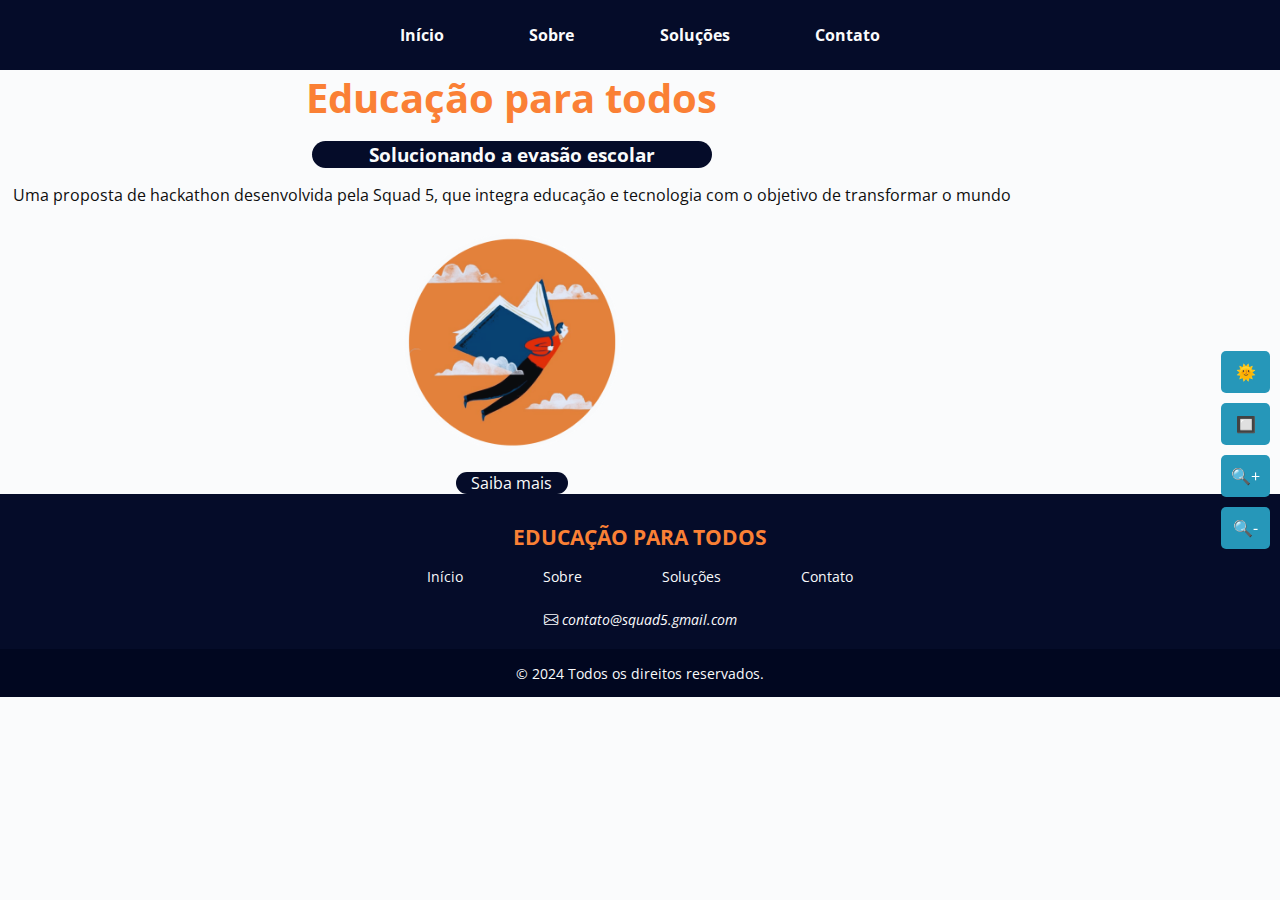
<file: index.html>
<!DOCTYPE html>
<html lang="pt-BR">
<head>
  <meta charset="UTF-8">
  <meta name="viewport" content="width=device-width, initial-scale=1.0">
  <title>Início</title>
  <link rel="stylesheet" href="https://cdn.jsdelivr.net/npm/bootstrap-icons@1.11.3/font/bootstrap-icons.min.css">
  <link rel="stylesheet" href="global.css">
  <link rel="stylesheet" href="css/style.css">
  <link rel="shortcut icon" href="./images/favicon.ico" type="image/x-icon"> <!--favicon-->
</head>
<body>
  <header>
    <nav>
      <div class="navBarContainer"> <!--usado para a responsividade do menu hamburguer em mobiles-->
        <ul class="listHeader">
          <li><a class="navItem" href="index.html" target="_blank">Início</a></li>
          <li><a class="navItem" href="pages/about.html">Sobre</a></li>
          <li><a class="navItem" href="pages/solutions.html" target="_blank">Soluções</a></li>
          <li><a class="navItem" href="pages/contact.html" target="_blank">Contato</a></li>
        </ul>
      </div>
      <button class="navMobile">&#9776;</button> <!--botao hamburguer-->
    </nav>
  </header>

  <main>
    <section id="mainSection">
        <h1>Educação para todos</h1>
        <h2>Solucionando a evasão escolar</h2>
        <p>Uma proposta de hackathon desenvolvida pela Squad 5, que integra educação e tecnologia com o objetivo de transformar o mundo</p>
        <img src="./images/index.png" alt="ilustração de uma pessoa usando um livro como asa">
        <button id="saibaMais">Saiba mais</button>
    </section>
  </main>

  <div class="floating-controls"> <!-- botoes de acessibilidade -->
    <button id="toggle-theme" aria-label="Alternar modo claro/escuro" title="Alternar modo claro/escuro">🌞</button>
    <button id="toggle-contrast" aria-label="Alternar alto contraste" title="Alternar alto contraste">🔲</button>
    <button id="zoom-in" aria-label="Aumentar zoom" title="Aumentar zoom">🔍+</button>
    <button id="zoom-out" aria-label="Diminuir zoom" title="Diminuir zoom">🔍-</button>
  </div>

  <footer>
    <h3>EDUCAÇÃO PARA TODOS</h3>
    <ul class="listFooter">
      <li><a class="footerItem" href="index.html" target="_blank">Início</a></li>
      <li><a class="footerItem" href="pages/about.html">Sobre</a></li>
      <li><a class="footerItem" href="pages/solutions.html" target="_blank">Soluções</a></li>
      <li><a class="footerItem" href="pages/contact.html" target="_blank">Contato</a></li>
    </ul>
    <address>
      <a href="mailto:contato@squad5.gmail.com" aria-label="Enviar email para contato@squad5.gmail.com">
        <i class="bi bi-envelope"></i>
        contato@squad5.gmail.com
      </a>
    </address>
    <p id="copyright"> &copy; 2024 Todos os direitos reservados.</p>
  </footer>

  <script src="js/script.js"></script>
  <script src="main.js"></script>
</body>
</html>
</file>
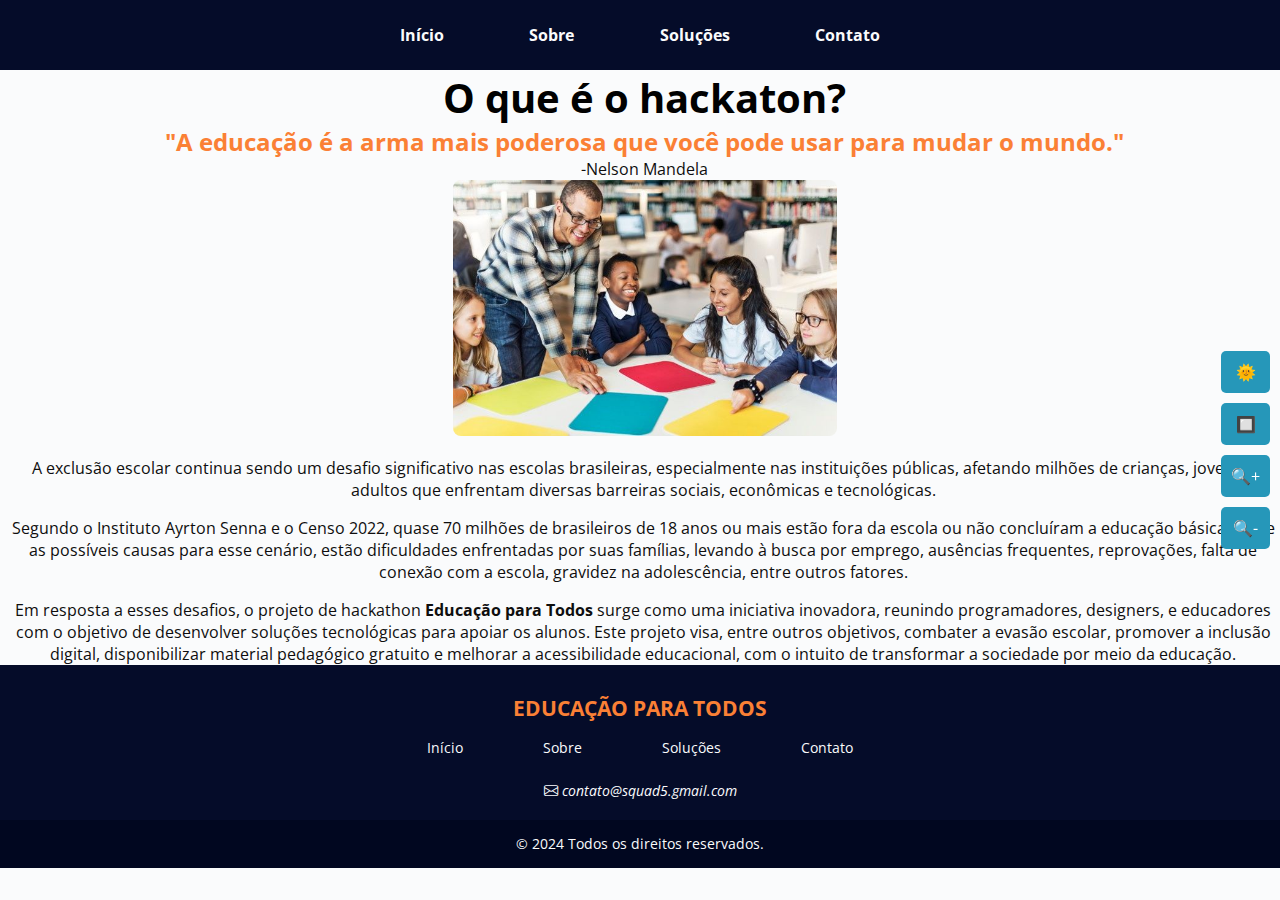
<file: pages/about.html>
<!DOCTYPE html>
<html lang="pt-br">
<head>
  <meta charset="UTF-8">
  <meta name="viewport" content="width=device-width, initial-scale=1.0">
  <title>Sobre</title>
  <link rel="stylesheet" href="../global.css"> <!--css global-->
  <link rel="stylesheet" href="../css/about.css"> <!--css da pagina-->
  <link rel="stylesheet" href="https://cdn.jsdelivr.net/npm/bootstrap-icons@1.11.3/font/bootstrap-icons.min.css"> <!--bootstrap-->
  <link rel="shortcut icon" href="../images/favicon.ico" type="image/x-icon"> <!--favicon-->
</head>

  <body>
    <header>
      <nav>
        <div class="navBarContainer"> <!--usado para a responsividade do menu hamburguer em mobiles-->
          <ul class="listHeader">
            <li><a class="navItem" href="../index.html" target="_blank">Início</a></li>
            <li><a class="navItem" href="about.html">Sobre</a></li>
            <li><a class="navItem" href="solutions.html" target="_blank">Soluções</a></li>
            <li><a class="navItem" href="contact.html" target="_blank">Contato</a></li>
          </ul>
        </div>
        <button class="navMobile">&#9776;</button> <!--botao hamburguer-->
      </nav>
    </header>

  <main>
    <article>
      <h1>O que é o hackaton?</h1>
      <h2>"A educação é a arma mais poderosa que você pode usar para mudar o mundo."</h2>
      <p>-Nelson Mandela</p>
      <img src="../images/estudantes.jpg" alt="imagem de estudantes felizes numa sala de aula">
    </article>

    <section class="texts">
      <p>A exclusão escolar continua sendo um desafio significativo nas escolas brasileiras, 
          especialmente nas instituições públicas,
          afetando milhões de crianças, jovens e adultos que enfrentam diversas barreiras sociais,
          econômicas e tecnológicas.</p>

      <p>Segundo o Instituto Ayrton Senna e o Censo 2022, quase 70 milhões de brasileiros de 18 anos
            ou mais estão fora da escola ou não concluíram a educação básica.
            Entre as possíveis causas para esse cenário, estão dificuldades enfrentadas por suas famílias, 
            levando à busca por emprego, ausências frequentes, reprovações, falta de conexão com a escola, 
            gravidez na adolescência, entre outros fatores. </p>

      <p>Em resposta a esses desafios, o projeto de hackathon <strong>Educação para Todos</strong> surge como uma 
            iniciativa inovadora, reunindo programadores, designers, e educadores com o objetivo de desenvolver 
            soluções tecnológicas para apoiar os alunos. Este projeto visa, entre outros objetivos, combater 
            a evasão escolar, promover a inclusão digital, disponibilizar material pedagógico gratuito e 
            melhorar a acessibilidade educacional, com o intuito de transformar a sociedade por meio da educação. </p>
    </section>
  </main>

  <div class="floating-controls"> <!-- botoes de acessibilidade -->
    <button id="toggle-theme" aria-label="Alternar modo claro/escuro" title="Alternar modo claro/escuro">🌞</button>
    <button id="toggle-contrast" aria-label="Alternar alto contraste" title="Alternar alto contraste">🔲</button>
    <button id="zoom-in" aria-label="Aumentar zoom" title="Aumentar zoom">🔍+</button>
    <button id="zoom-out" aria-label="Diminuir zoom" title="Diminuir zoom">🔍-</button>
  </div>

  <footer> 
    <h3>EDUCAÇÃO PARA TODOS</h3>
    <ul class="listFooter">
      <li><a class="footerItem" href="../index.html" target="_blank">Início</a></li>
      <li><a class="footerItem" href="about.html">Sobre</a></li>
      <li><a class="footerItem" href="solutions.html" target="_blank">Soluções</a></li>
      <li><a class="footerItem" href="contact.html" target="_blank">Contato</a></li>
    </ul>
    <address>
      <a href="mailto:contato@squad5.gmail.com" aria-label="Enviar email para contato@squad5.gmail.com">
        <i class="bi bi-envelope"></i>
        contato@squad5.gmail.com
      </a>
    </address>
    <p id="copyright"> &copy; 2024 Todos os direitos reservados.</p>
  </footer>

  <script src="../main.js"></script>
</body>
</html>
</file>
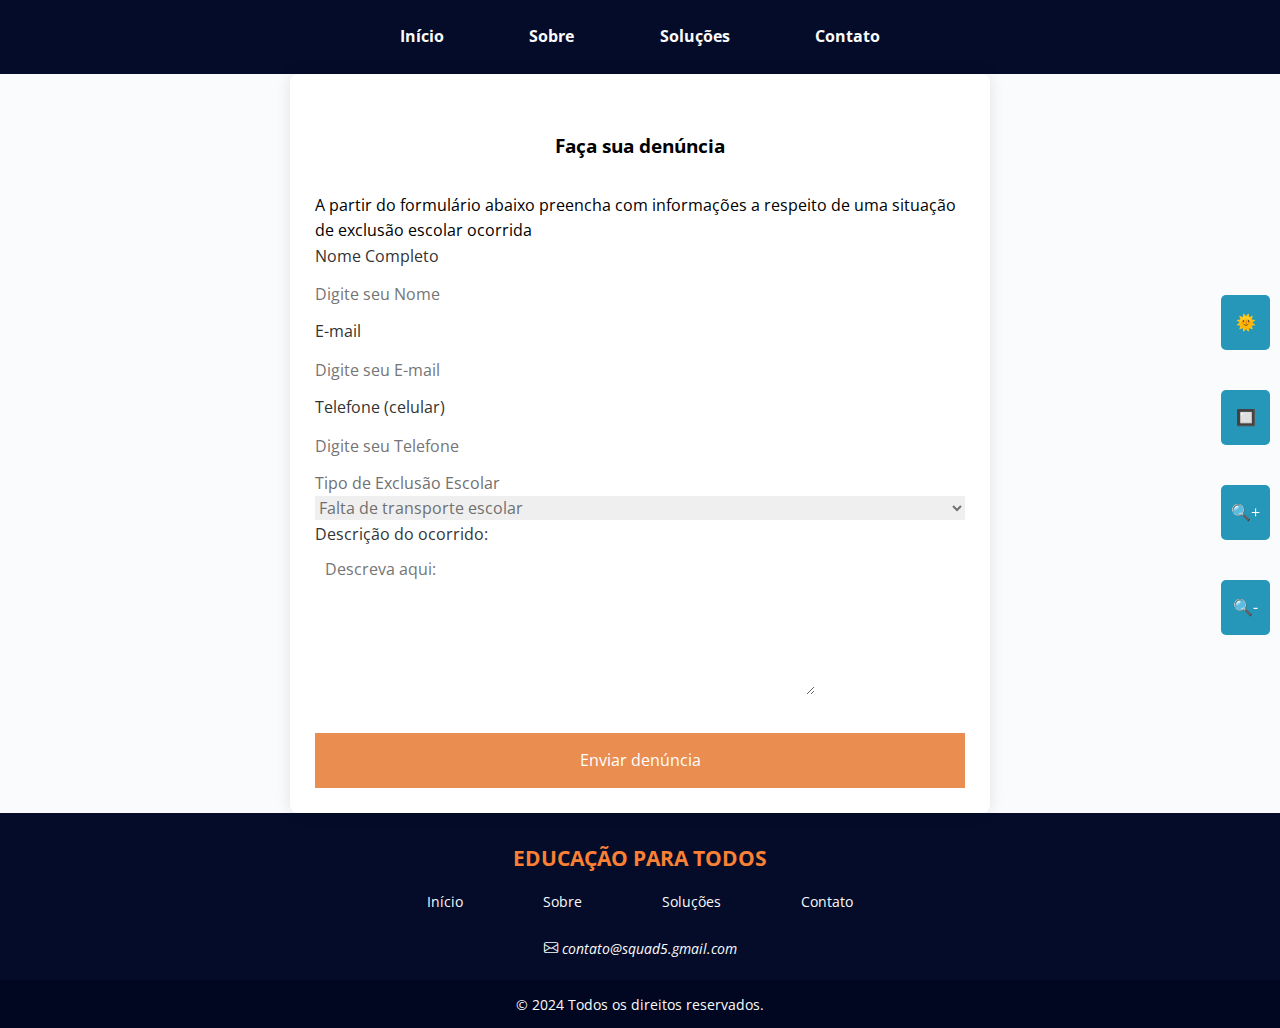
<file: pages/contact.html>
<!DOCTYPE html>
<html lang="pt-br">
  <head>
    <link rel="stylesheet" href="https://cdn.jsdelivr.net/npm/bootstrap-icons@1.11.3/font/bootstrap-icons.min.css">
    <link rel="stylesheet" href="../css/contact.css">
    <link rel="stylesheet" href="../global.css">
    <link rel="shortcut icon" href="../images/favicon.ico" type="image/x-icon">
    <title>CONTATO</title>
    <meta charset="utf-8">
    <meta name="viewport" content="width=device-width, initial-scale=1.0">
    <meta name="viewport" content="width=device-width, initial-scale=1.0">
  </head>
  <body>
    <header>
      <nav>
        <div class="navBarContainer"> <!--usado para a responsividade do menu hamburguer em mobiles-->
          <ul class="listHeader">
            <li><a class="navItem" href="../index.html" target="_blank">Início</a></li>
            <li><a class="navItem" href="about.html">Sobre</a></li>
            <li><a class="navItem" href="solutions.html" target="_blank">Soluções</a></li>
            <li><a class="navItem" href="contact.html" target="_blank">Contato</a></li>
          </ul>
        </div>
        <button class="navMobile">&#9776;</button> <!--botao hamburguer-->
      </nav>
    </header>
    <section id="containerPrincipal">
    <section class="container">
      <main>
        <section>
          <h3>Faça sua denúncia</h3>
          <p>A partir do formulário abaixo preencha com informações a respeito de uma situação de exclusão escolar ocorrida</p>
          <form action="/enviar" method="POST" id="denunciaForm">
          <!--Parte do forms com o nome-->
          <div class="input-box">
            <label for="nome">Nome Completo</label>
            <input type="text" id="nome" name="nome" placeholder="Digite seu Nome" required>
          </div>
          <!--Parte do forms com o Email-->
          <div class="input-box">
            <label for="email">E-mail</label>
            <input type="text" id="email" name="email" placeholder="Digite seu E-mail" required>
          </div>
          <!--Parte do forms com o Telefone-->
          <div class="column">
            <div class="input-box">
              <label for="telefone">Telefone (celular)</label>
              <input type="tel" id="telefone" name="telefone" placeholder="Digite seu Telefone" required>
              </div>
          </div>
          <!--ASSUNTO DO FORMS-->
          
          <label for="tipo">Tipo de Exclusão Escolar</label>
          <div id="select-box">
            <select>
              <option value="transporte">Falta de transporte escolar</option>
              <option value="discriminacao">Discriminação</option>
              <option value="Complicacoes financeiras">Complicações Financeiras</option>
              <option value="infraestrutura">Infraestrutura Inadequada</option>
              <option value="outros">Outros</option>
            </select>
          </div>
          <!--label para descrição-->
          <div class="input-box">
            <label for="descricao" id="descricaoId">Descrição do ocorrido:</label>
            <textarea id="descricao" name="descricao" rows="5" placeholder="Descreva aqui:"></textarea>
          </div>
          <!--botão para enviar o forms-->
          <button type="submit">Enviar denúncia</button>
          <!--modal para confirmar envio-->
          <div id="modal" class="modal">
            <div class="conteudo-modal">
              <span class="close" id="closeModal">&times;</span>
              <p>Denúncia Enviada!</p>
            </div>
          </div>
        </form>
      </section>
      </main>
    </section>
    </section>
    <div class="floating-controls"> <!-- botoes de acessibilidade -->
      <button id="toggle-theme" aria-label="Alternar modo claro/escuro" title="Alternar modo claro/escuro">🌞</button>
      <button id="toggle-contrast" aria-label="Alternar alto contraste" title="Alternar alto contraste">🔲</button>
      <button id="zoom-in" aria-label="Aumentar zoom" title="Aumentar zoom">🔍+</button>
      <button id="zoom-out" aria-label="Diminuir zoom" title="Diminuir zoom">🔍-</button>
    </div>
    <!--RODAPÉ DA PÁGINA-->
    <footer>
      <h3>EDUCAÇÃO PARA TODOS</h3>
      <ul class="listFooter">
        <li><a class="footerItem" href="../index.html" target="_blank">Início</a></li>
        <li><a class="footerItem" href="about.html">Sobre</a></li>
        <li><a class="footerItem" href="solutions.html" target="_blank">Soluções</a></li>
        <li><a class="footerItem" href="contact.html" target="_blank">Contato</a></li>
      </ul>
      <address>
        <a href="mailto:contato@squad5.gmail.com" aria-label="Enviar email para contato@squad5.gmail.com">
          <i class="bi bi-envelope"></i>
          contato@squad5.gmail.com
        </a>
      </address>
      <p id="copyright"> &copy; 2024 Todos os direitos reservados.</p>
    </footer> 
  <script src="../js/contact.js"></script>
  <script src="../main.js"></script>
  </body>
</html>
</file>
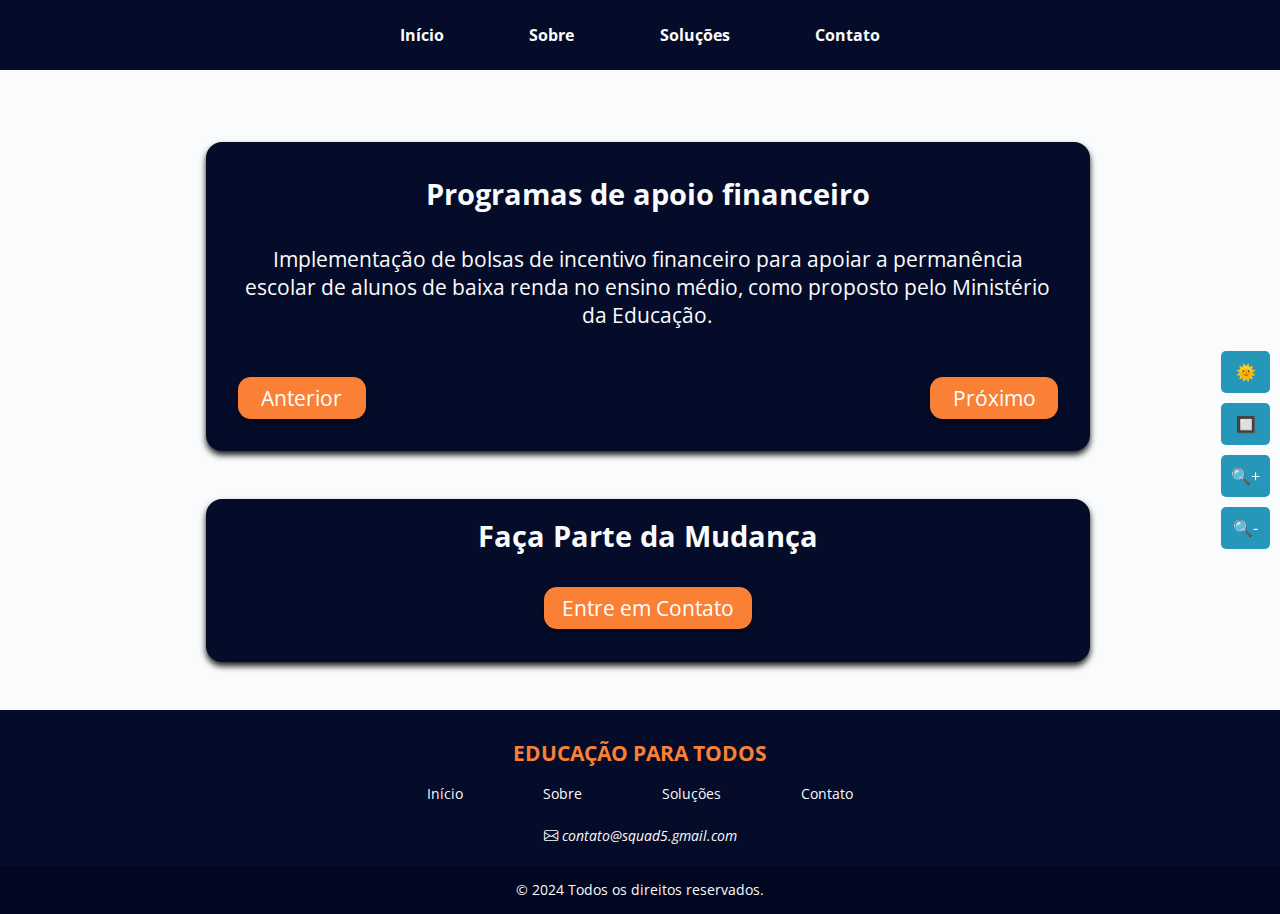
<file: pages/solutions.html>
<!DOCTYPE html>
<html lang="pt-br">
  <head>
    <link rel="stylesheet" href="../global.css">
    <link rel="stylesheet" href="../css/solutions.css">
    <link rel="stylesheet" href="https://cdn.jsdelivr.net/npm/bootstrap-icons@1.11.3/font/bootstrap-icons.min.css">
    <link rel="shortcut icon" href="../images/favicon.ico" type="image/x-icon">
    <meta name="viewport" content="width=device-width, height=height-device initial-scale=1.0">
    <meta name="viewport" content="width=device-width, initial-scale=1.0, maximum-scale=1.0, minimum-scale=1.0, user-scalable=no">
    <meta charset="utf-8">
    <title>SOLUÇÕES</title>
  </head>
  <body>
    <header>
      <nav>
          <div class="navBarContainer"> <!--usado para a responsividade do menu hamburguer em mobiles-->
              <ul class="listHeader">
                  <li><a class="navItem" href="../index.html" target="_blank">Início</a></li>
                  <li><a class="navItem" href="about.html" target="_blank">Sobre</a></li>
                  <li><a class="navItem" href="solutions.html" target="_blank">Soluções</a></li>
                  <li><a class="navItem" href="contact.html" target="_blank">Contato</a></li>
              </ul>
          </div>
          <button class="navMobile">&#9776;</button> <!--botao hamburguer-->
      </nav>
  </header>

  <main>
      <section class="card"> <!-- cartão com o conteúdo -->
        <article class="card-header">
            <h2 id="card-title"></h2>
            <p id="card-description"></p>
        </article>
        <article class="card-footer"> <!-- local de disposição dos botões de avançar e voltar -->
          <button id="prev-button" class="button">Anterior</button>
          <button id="next-button" class="button">Próximo</button>
        </article>
      </section>
      <section id="contact-card"> <!-- cartão com o convite e redirecionamento para a página contato -->
          <h2>Faça Parte da Mudança</h2>
          <button id="btnContact" class="button">Entre em Contato</button>
      </section>
  </main>

  <div class="floating-controls"> <!-- botoes de acessibilidade -->
    <button id="toggle-theme" aria-label="Alternar modo claro/escuro" title="Alternar modo claro/escuro">🌞</button>
    <button id="toggle-contrast" aria-label="Alternar alto contraste" title="Alternar alto contraste">🔲</button>
    <button id="zoom-in" aria-label="Aumentar zoom" title="Aumentar zoom">🔍+</button>
    <button id="zoom-out" aria-label="Diminuir zoom" title="Diminuir zoom">🔍-</button>
  </div>

  <footer> 
      <h3>EDUCAÇÃO PARA TODOS</h3>
      <ul class="listFooter"> <!-- lista com redirecionamento de página -->
          <li><a class="footerItem" href="../index.html" target="_blank">Início</a></li>
          <li><a class="footerItem" href="about.html" target="_blank">Sobre</a></li>
          <li><a class="footerItem" href="solutions.html" target="_blank">Soluções</a></li>
          <li><a class="footerItem" href="contact.html" target="_blank">Contato</a></li>
      </ul>
      <address>
        <a href="mailto:contato@squad5.gmail.com" aria-label="Enviar email para contato@squad5.gmail.com">
          <i class="bi bi-envelope"></i>
          contato@squad5.gmail.com
        </a>
      </address>
      <p id="copyright"> &copy; 2024 Todos os direitos reservados.</p>
  </footer>

  <script type="module" src="../js/main.js"></script>
  <script type="module" src="../js/solutions.js"></script>
  </body>
</html>
</file>
<file: global.css>
/* Estilo geral */
@import url('https://fonts.googleapis.com/css2?family=Open+Sans:ital,wght@0,300..800;1,300..800&display=swap');
* {
    border: 0;
    margin: 0;
    padding: 0;
    box-sizing: border-box;
    font-family: "Open Sans";
}

body {
    background-color: #fafbfc;
}

/* Header estilo */
header {
    background-color: #050c29;
}

.listHeader {
    display: flex;
    justify-content: space-between;
    list-style: none;
    padding: 1.5rem 25rem 1.5rem 25rem;
}

.navItem {
    text-decoration: none;
    color: #fafbfc;
    font-weight: bold;
    position: relative;
}

.navItem::after {
    content: " ";
    width: 0%;
    height: 3px;
    background-color: #fafbfc;
    position: absolute;
    bottom: 0;
    left: 0;
    transition: 0.5s ease-in-out;
}

.navItem:hover::after {
    width: 100%;
}

.navMobile {
    display: none;
    width: 2.8rem;
    height: 2.8rem;
    font-size: 2rem;
    color: #fafbfc;
    background-color: #fa8035;
    border-radius: 3rem;
    cursor: pointer;
}

/* Estilo do footer */
footer {
    background-color: #050c29;
    padding-top: 1.8rem;
    display: flex;
    flex-direction: column;
    align-items: center;
}

footer h3 {
    font-size: 1.3rem;
    color: #fa8035;
}

.listFooter {
    list-style: none;
    display: flex;
    gap: 5rem;
    margin: 0.9rem 0 1.3rem 0;
}

.footerItem, footer p {
    text-decoration: none;
    font-size: 0.9rem;
    color: #fafbfc;
}

footer a {
    font-size: 0.9rem;
    color: #fafbfc;
    text-decoration: none;
}

.footerItem:hover, #principalFooter p:hover, a:hover {
    color: #a4a4a4;
}

#copyright {
    display: flex;
    flex-direction: column;
    align-items: center;
    justify-content: center;
    margin-top: 1.2rem;
    background-color: #010720;
    height: 3rem;
    width: 100%;
}

/*Acessibilidade botoes*/
.floating-controls {
  position: fixed; 
  top: 50%;
  right: 10px;
  transform: translateY(-50%); 
  display: flex;
  flex-direction: column;
  gap: 10px;
  z-index: 1000; 
}

.floating-controls button {
  background-color: #2697b9; 
  color: #fff;
  border: none;
  border-radius: 5px;
  padding: 10px;
  font-size: 16px;
  cursor: pointer;
  transition: background-color 0.3s ease;
}

.floating-controls button:hover {
  background-color: #2a618f; 
}

/* Modo escuro */
body.dark-mode {
    background-color: #181818; 
    color: #d1d1d1; /
}

body.dark-mode p, 
body.dark-mode footer, 
body.dark-mode header, 
body.dark-mode a {
    background-color: inherit;
    color: #d1d1d1; 
}

body.dark-mode #saibaMais, 
body.dark-mode button {
    background-color: #fa8035; 
    color: #050c29;
}

body.dark-mode footer p#copyright {
    color: #d1d1d1; 
}

/* Alto contraste */
body.high-contrast {
    background-color: #000; 
    color: #fff;
}

body.high-contrast p, 
body.high-contrast footer, 
body.high-contrast header, 
body.high-contrast a {
    background-color: inherit; 
    color: rgb(255, 255, 85);
}

body.high-contrast h1, 
body.high-contrast h2,
body.high-contrast h3 {
    background-color: inherit;
    color: rgb(179, 179, 2);
}

body.high-contrast a {
    color: #ff0;
}

body.high-contrast #saibaMais, 
body.high-contrast button {
    background-color: #ff0; 
    color: #000;
}

body.high-contrast footer p#copyright {
    color: #fff; 
}

/* Ajuste para o zoom */
body.zoom-in {
    font-size: 110%; 
    transform: scale(1.1); 
    transform-origin: top left;
    transition: transform 0.3s ease, font-size 0.3s ease; 
}

body.zoom-out {
    font-size: 90%; 
    transform: scale(0.9); 
    transform-origin: top left; 
    transition: transform 0.3s ease, font-size 0.3s ease;
}

body.zoom-in img {
    width: 110%;
}

body.zoom-out img {
    width: 90%; 
}

@media (max-width: 500px) {
    footer {
        display: flex;
        flex-direction: column;
        align-items: center;
        margin-top: 1.2rem;
    }

    .listFooter {
        display: flex;
        flex-direction: column;
        text-align: center;
        justify-content: center;
        gap: 1rem;
    }

    #copyright {
        height: 3rem;
        width: 100%;
    }

/* Header */

header{
    position: relative;
}

.navMobile{
    display: flex;
    justify-content: center;
    position: absolute;
    top: 1rem;
    left: 1rem;
    z-index: 1000;
}

nav{
    min-height: fit-content;
    height: 12vh;
    margin-bottom: 10%;
}


.navBarContainer{
    display: none;
    width: 100vw;
    height: 100vw;
}

.listHeader {
    display: flex;
    flex-direction: column;
    align-items: center;
    justify-content: center;
    width: 100%;
    padding: 0;
    margin: 0;
    gap: 3.5rem;
}

.navBarContainer.active{
    display: flex;
}

}

@media (max-width: 1000px){
/* header */

.listHeader{
    padding: 1.5rem 10rem 1.5rem 10rem;;
}

main{
min-height: 77vh;
}


}
</file>
<file: css/style.css>
main {
    margin: 3rem 20rem 3rem 20rem;
}

#mainSection {
    display: flex;
    flex-direction: column;
    justify-content: center;
    align-items: center;
    text-align: center;
    gap: 1rem;
}

img {
  max-width:26rem;
}

h1 {
    color:#fa8035;
    font-size: 2.5rem;
}

h2 {
    color: #fafbfc;
    background-color: #050c29;
    width: 28rem;
    border-radius: 3rem;
    font-size: 1.2rem;
}

p {
    color:#0e0e0e;
    font-size: 1rem;
}

#saibaMais {
    width: 7rem;
    background-color: #050c29;
    color: #fafbfc;
    border-radius: 3rem;
    font-size: 1rem;
    cursor: pointer;
    transition: 0.3s ease;
}

#saibaMais:hover {
    font-size: 1.1rem;
    box-shadow: #0e0e0e;
    box-shadow: 0px 4px 10px rgba(0, 0, 0, 0.493);
}

/*Acessibilidade botoes*/
.floating-controls {
  position: fixed; 
  top: 50%;
  right: 10px;
  transform: translateY(-50%); 
  display: flex;
  flex-direction: column;
  gap: 10px;
  z-index: 1000; 
}

.floating-controls button {
  background-color: #2697b9; 
  color: #fff;
  border: none;
  border-radius: 5px;
  padding: 10px;
  font-size: 16px;
  cursor: pointer;
  transition: background-color 0.3s ease;
}

.floating-controls button:hover {
  background-color: #2a618f; 
}

/* Modo escuro */
body.dark-mode {
    background-color: #181818; 
    color: #d1d1d1;
}

body.dark-mode p, 
body.dark-mode footer, 
body.dark-mode header, 
body.dark-mode a {
    background-color: inherit;
    color: #d1d1d1; 
}

body.dark-mode #saibaMais, 
body.dark-mode button {
    background-color: #fa8035; 
    color: #050c29;
}

body.dark-mode footer p#copyright {
    color: #d1d1d1; 
}

/* Alto contraste */
body.high-contrast {
    background-color: #000; 
    color: #fff;
}

body.high-contrast p, 
body.high-contrast footer, 
body.high-contrast header, 
body.high-contrast a {
    background-color: inherit; 
    color: rgb(255, 255, 85);
}

body.high-contrast h1, 
body.high-contrast h2,
body.high-contrast h3 {
    background-color: inherit;
    color: rgb(179, 179, 2);
}

body.high-contrast a {
    color: #ff0;
}

body.high-contrast #saibaMais, 
body.high-contrast button {
    background-color: #ff0; 
    color: #000;
}

body.high-contrast footer p#copyright {
    color: #fff; 
}

/* Ajuste para o zoom */
body.zoom-in {
    font-size: 110%; 
    transform: scale(1.1); 
    transform-origin: top left;
    transition: transform 0.3s ease, font-size 0.3s ease; 
}

body.zoom-out {
    font-size: 90%; 
    transform: scale(0.9); 
    transform-origin: top left; 
    transition: transform 0.3s ease, font-size 0.3s ease;
}

body.zoom-in img {
    width: 110%;
}

body.zoom-out img {
    width: 90%; 
}

@media (min-width: 320px) and (max-width: 1280px){
    main {
        width:auto;
        margin: 0 0.8rem 0 0.8rem;
        display: flex;
        flex-wrap: wrap;
    }

    #mainSection {
        padding-right: 0.5rem;
    }

    img {
        min-width: 17rem;
        max-width: auto;
        margin: 0 0.2rem 0 0.2rem;
    }

    h2 {
        width: 25rem;
    }
}

@media (min-width: 1400px) and (max-width: 1980px) {
    #mainSection {
        height: 62vh;
    }

    img {
        min-width: 28rem;
        max-width: 38rem;
    }

    h1 {
        font-size: 2.3rem;
    }

    h2 {
        font-size: 1.5rem;
    }

    #saibaMais {
        font-size: 1.3rem;
        width: 12rem;
    }

    #saibaMais:hover {
        font-size: 1.5rem;
    }
}
</file>
<file: css/about.css>
main {
    display: flex;
    flex-direction: column;
    align-items: center;
    justify-content: center;
    text-align: center;
    margin: 3rem 20rem 3rem 20rem;
}

img {
    max-width: 24rem;
    border-radius: 0.5rem;
    margin: 0.5rem 0 0.5rem 0;
}

h1 {
    color:#010101;
    font-size: 2.5rem;
}

h2 {
    color: #fa8035;
    font-size: 1.5rem;
}

p {
    color:#0e0e0e;
    font-size: 1rem;
} 

.texts p {
    margin-top:1rem;
}

@media (min-width: 320px) and (max-width: 1280px) {
    main {
        width: 100%;
        margin: 0 0.7rem 0 0.7rem;
        display: flex;
        flex-wrap: wrap;
    }

    article {
        padding-right: 0.8rem; 
    }

    .texts {
        padding-right: 1rem;
    }

    img {
        min-width: 17rem;
        max-width: auto;
        margin: 0 0.2rem 0 0.2rem;
    }
}
</file>
<file: css/contact.css>
/* Estilo geral */
@import url('https://fonts.googleapis.com/css2?family=Open+Sans:ital,wght@0,300..800;1,300..800&display=swap');

* {
    border: 0;
    margin: 0;
    padding: 0;
    box-sizing: border-box;
    font-family: "Open Sans";
    line-height: 1.6;
}

body {
  min-height: 100vh;
  flex-direction: column;
  padding: 0px;
  background-color: #fafbfc;
}

section h3 {
  display: flex;
  justify-content: center;
  padding: 2rem;
}

.container {
  position: relative;
  max-width: 700px;
  width: 100%;
  background: #fff;
  padding: 25px;
  border-radius: 8px;
  box-shadow: 0 0 15px rgba(0, 0, 0, 0.1);
  display: flex;
  flex-direction: column;
}

#containerPrincipal {
  display: flex;
  justify-content: center;
  align-items: center;
}

/* Header estilo */
header {
  background-color: #050c29;
}

ul {
  gap: 40px;
  display: flex;
  justify-content: center;
}

.listHeader {
  display: flex;
  justify-content: space-between;
  list-style: none;
  padding: 1.5rem 25rem 1.5rem 25rem;
}

.navItem {
  text-decoration: none;
  color: #fafbfc;
  font-weight: bold;
  position: relative;
}

.navItem::after {
  content: " ";
  width: 0%;
  height: 3px;
  background-color: #fafbfc;
  position: absolute;
  bottom: 0;
  left: 0;
  transition: 0.5s ease-in-out;
}

.navItem:hover::after {
  width: 100%;
}

.navMobile {
  display: none;
  width: 2.8rem;
  height: 2.8rem;
  font-size: 2rem;
  color: #fafbfc;
  background-color: #fa8035;
  border-radius: 3rem;
  cursor: pointer;
}

.container .form {
  margin-top: 30px;
}

.form .input-box {
  width: 100%;
  margin-top: 20px;
}

.input-box label {
  color: #333;
}

:where(.input-box input, .select-box) {
  position: relative;
  height: 50px;
  width: 100%;
  outline: none;
  font-size: 1rem;
  color: #707070;
  margin-top: 8px;
  border: 1px solid #ddd;
  border-radius: 6px;
  padding: 0 15px;
}

.input-box input:focus {
  box-shadow: 0 1px 0 rgba(0, 0, 0, 0.1);
}

.column {
  display: flex;
  column-gap: 15px;
}

label {
  color: #707070;
}

#select-box select {
  height: 100%;
  width: 100%;
  outline: none;
  border: none;
  color: #707070;
  font-size: 1rem;
}

.input-box textarea {
  width: 100%; 
  max-width: 500px; 
  min-width: 300px; 
  padding: 10px; 
  font-size: 16px; 
}

button {
  height: 55px;
  width: 100%;
  color: #fff;
  font-size: 1rem;
  font-weight: 400;
  margin-top: 30px;
  border: none;
  cursor: pointer;
  transition: all 0.2s ease;
  background: rgb(233, 141, 81);
}

button:hover {
  background: rgb(236, 173, 131);
}

/* Modo escuro */
body.dark-mode {
  background-color: #181818; 
  color: #d1d1d1;
}

body.dark-mode h3 {
  background-color: inherit;
  color: #313131; 
}

/* Alto contraste */
body.high-contrast #containerPrincipal h3 {
  color: #0f0f0f !important;
}

body.high-contrast #containerPrincipal p {
  color: #0f0f0f !important;
}


/*Responsive*/
@media (max-width: 768px) {
  
  .navMobile {
    display: none;
  }

  .navMobile.active + .listHeader {
    display: flex;
  }

  .container {
    padding: 1rem;
  }

  footer ul {
    flex-direction: column;
    align-items: center;
  }
}

@media (max-width: 500px) {
  h3, p, label {
    font-size: 1rem;
  }

  input, textarea, select, button {
    font-size: 0.9rem;
  }

  header {
    display: flex;
    flex-direction: column;
    height: fit-content;
    align-items: center;
  }
}


.modal {
  position: fixed;
  bottom: 20px;
  right: 20px;
  background-color: #2cbb27;
  color: white;
  padding: 15px 20px;
  border-radius: 8px;
  font-size: 1rem;
  font-weight: bold;
  display: none; /* Inicialmente escondido */
  z-index: 1000;
  
}
/* Estilo do footer */
footer {
  background-color: #050c29;
  padding-top: 1.8rem;
  display: flex;
  flex-direction: column;
  align-items: center;
}

footer h3 {
  font-size: 1.3rem;
  color: #fa8035;
}

.listFooter {
  list-style: none;
  display: flex;
  gap: 5rem;
  margin: 0.9rem 0 1.3rem 0;
}

.footerItem, footer p {
  text-decoration: none;
  font-size: 0.9rem;
  color: #fafbfc;
}

footer a {
  font-size: 1.4rem;
  color: #fafbfc;
  text-decoration: none;
}

.footerItem:hover, #principalFooter p:hover, a:hover {
  color: #a4a4a4;
}

#copyright {
  display: flex;
  flex-direction: column;
  align-items: center;
  justify-content: center;
  margin-top: 1.2rem;
  background-color: #010720;
  height: 3rem;
  width: 100%;
}
</file>
<file: css/solutions.css>
body {
    height: 100%;
    background-color:#fafbfc;
}

main {
    display: flex;
    flex-direction: column;
    align-items: center;
    padding: 0.5rem 0 1rem 1rem;
}

#contact-card {
    display: flex;
    flex-direction: column;
    padding: 1.1rem;
    background-color: #050c29;
    color: #fafbfc;
    box-shadow: 0 4px 6px rgba(0, 0, 0, 0.9);
    border-radius: 1rem;
    justify-content: center;
    align-items: center;
    width: 40%;
}

.card {
    width: 70%;
    margin: 4rem 0 3rem 0;
    color: #fafbfc;
    background-color: #050c29;
    box-shadow: 0 4px 6px rgba(0, 0, 0, 0.9);
    padding: 2rem;
    border-radius: 1rem;
}

.card, main, #contact-card {
    text-align: center;
}

#card-title, #contact-card > h2 {
    font-size: 1.8rem;
    margin-bottom: 2rem;
}

#card-description {
    font-size: 1.3rem;
    margin-bottom: 3rem;
}

.button {
    font-size: 1.3rem;
    border-radius: 0.8rem;
    margin-bottom: 1rem;
    width: 13rem;
    height: 2.6rem;
    box-shadow: 0 4px 6px rgba(0, 0, 0, 0.4);
    border: none;
    cursor: pointer;
    color: white;
    background-color: #fa8035;;
}

#prev-button, #next-button {
    width: 8rem;
    margin-bottom: 0;
}

.card-footer {
    display: flex;
    justify-content: space-between;
}

footer {
    width: 100%;
    position: absolute;
    bottom: 0;
}

@media (max-width: 500px) {
    nav {
        min-height: fit-content;
        height: 5vh;
    }

    .card {
        width: 85%;
        padding: 0.5rem;
    }

    .navBarContainer {
        padding-top: 2rem;
        height: fit-content;
    }

    #prev-button, #next-button {
        width: 5.5rem;
    }

    #contact-card {
        margin-bottom: 2rem;
        width: 80%;
        padding: 0.5rem;
    }
}

@media (max-width: 770px) {
    header {
        width: 100%;
        display: flex;
        justify-content: center;
    } 

    #contact-card {
        margin: 1rem 1rem 3rem 1rem;
    }
    
    .listHeader > li {
        margin: 0.1rem 1rem 0.1rem 1rem;
    }
}

@media (max-width: 1000px) {
    header {
        width: 100%;
        display: flex;
        justify-content: center;
    } 

    main {
        min-height: 77vh;
    }

    #contact-card {
        flex: 0.3;    
        justify-content: center;
        align-items: center;
    }

    .listHeader > li {
        margin: 0.1rem 3rem 0.1rem 3rem;
    }
}

@media (max-width: 1400px) {
    footer {
        position: relative;
    }

    #contact-card {
        margin-bottom: 2rem;
        width: 70%;
    }
}
</file>
